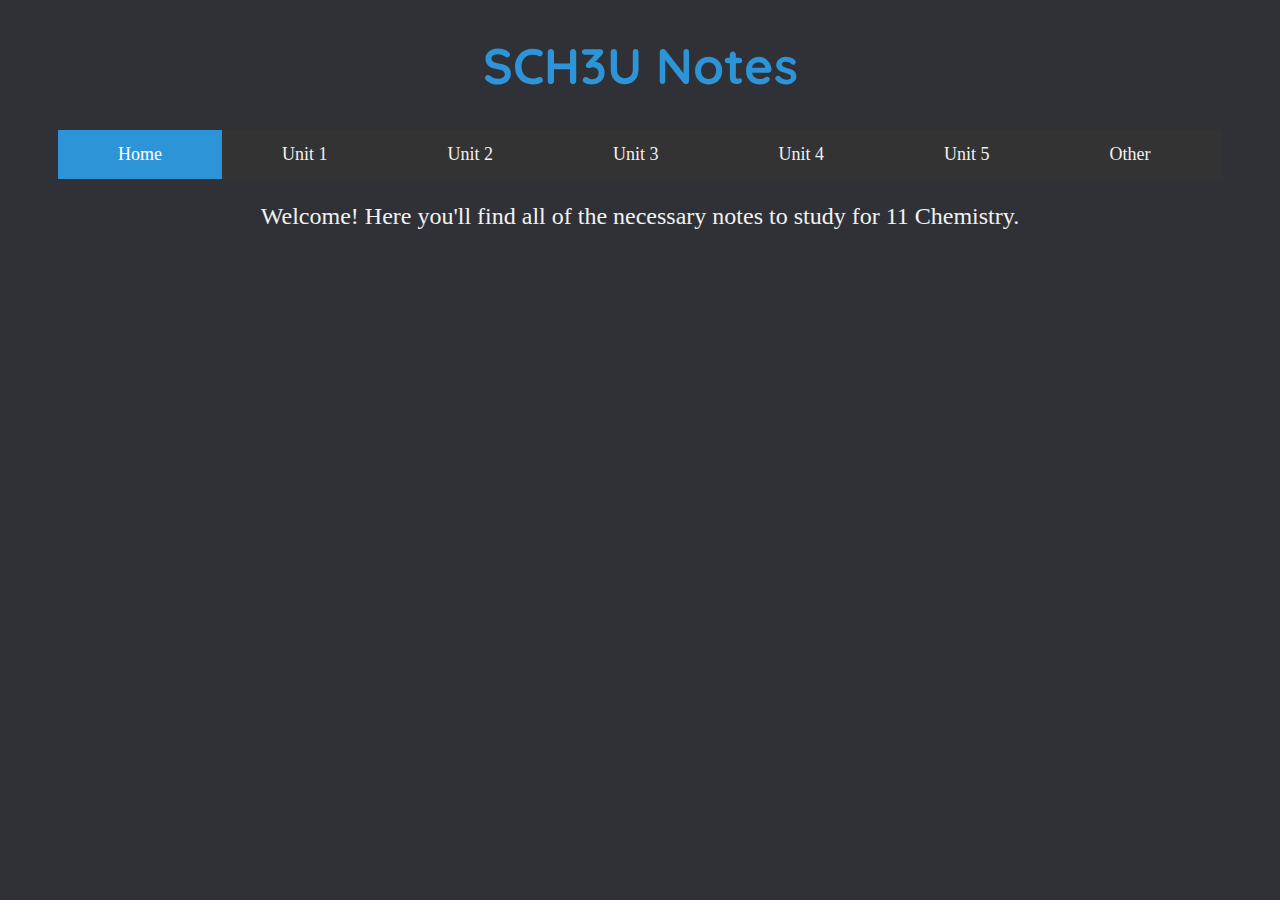
<file: index.html>
<!DOCTYPE html>
<html lang="en-US">
    <head>
        <style>
            @import url('https://fonts.googleapis.com/css2?family=Quicksand:wght@300;400;500;600;700&display=swap');
            body {
                background-color: #2F3136;
                animation: fadeInAnimation ease 2s;
                animation-iteration-count: 1;
                animation-fill-mode: forwards;
                }
                @keyframes fadeInAnimation {
                    0% {
                        opacity: 0;
                    }
                    100% {
                        opacity: 1;
                    }
                }
            h1 {
                color: #2e94d8;
                text-align: center;
                font-family: Quicksand;
                font-size: 50px;
            }

            .topnav {
                background-color: #333;
                overflow: hidden;
                float: none;
                margin-left: 50px;
                margin-right: 50px;
            }
            .topnav a {
                float: left;
                color: #f2f2f2;
                text-align: center;
                padding: 14px 60px;
                text-decoration: none;
                font-size: 18px;
                font-family: Calibri;
            }
            .topnav a:hover {
                background-color: #ddd;
                color: black;
            }
            .topnav a.active {
                background-color: #2e94d8;;
                color: white;
            }
            @media screen and (max-width: 600px) {
                .topnav a, .topnav-right {
                    float: none;
                    display: block;
                }

                .topnav-centered a {
                    top: 0;
                    left: 0;
                }
            }
            .bodytext {
                color: #f2f2f2;
                text-align: left;
                font-family: Calibri;
                font-size: 24px;
                text-align: center;
            }
            .bodytext a {
                color: white;
            }
            .bodytext a:hover {
                color: #2e94d8;
            }
        </style>

        <meta charset="utf-8"/>
        <meta http-equiv="X-UA-Compatible" content="IE=edge">
        <meta name="viewport" content="width=device-width, initial-scale=1.0">
        <title>11 Chemistry Notes</title>
    </head>

    <body>
        <h1>SCH3U Notes</h1>

        <div class="topnav">
            <a class="active" href="index.html">Home</a>
            <a href="unit1.html" target="_blank">Unit 1</a>
            <a href="unit2.html" target="_blank">Unit 2</a>
            <a href="unit3.html" target="_blank">Unit 3</a>
            <a href="unit4.html" target="_blank">Unit 4</a>
            <a href="unit5.html" target="_blank">Unit 5</a>
            <a href="other.html">Other</a>
        </div>

        <div class="bodytext">
            <p>Welcome! Here you'll find all of the necessary notes to study for 11 Chemistry.</p>
        </div>
    </body>
</html>
</file>
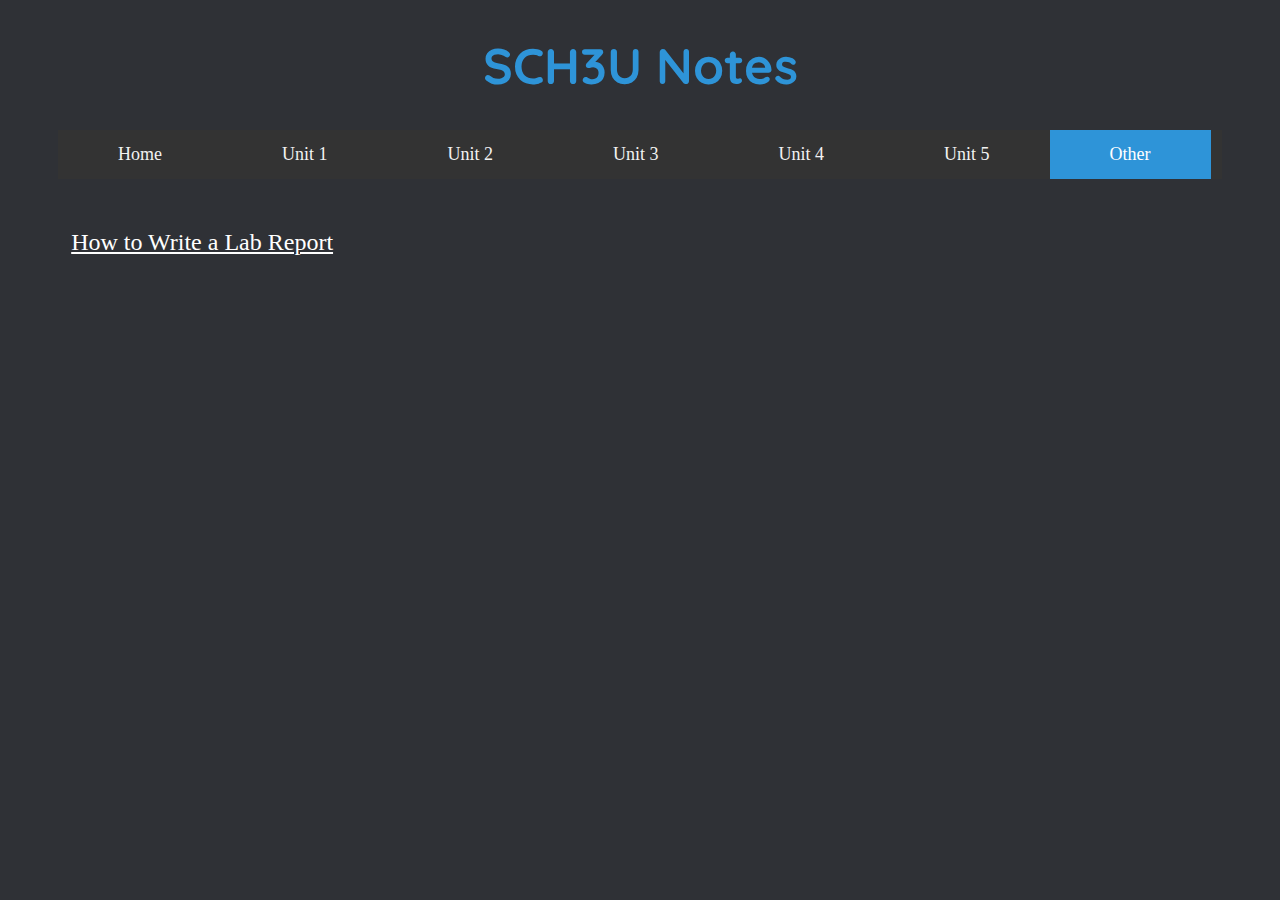
<file: other.html>
<!DOCTYPE html>
<html lang="en-US">
    <head>
        <style>
            @import url('https://fonts.googleapis.com/css2?family=Quicksand:wght@300;400;500;600;700&display=swap');
            body {
                background-color: #2F3136;
                animation: fadeInAnimation ease 2s;
                animation-iteration-count: 1;
                animation-fill-mode: forwards;
                }
                @keyframes fadeInAnimation {
                    0% {
                        opacity: 0;
                    }
                    100% {
                        opacity: 1;
                    }
                }
            h1 {
                color: #2e94d8;
                text-align: center;
                font-family: Quicksand;
                font-size: 50px;
            }

            .topnav {
                background-color: #333;
                overflow: hidden;
                float: none;
                margin-left: 50px;
                margin-right: 50px;
                align-self: center;
            }
            .topnav a {
                float: left;
                color: #f2f2f2;
                text-align: center;
                padding: 14px 60px;
                text-decoration: none;
                font-size: 18px;
                font-family: Calibri;
            }
            .topnav a:hover {
                background-color: #ddd;
                color: black;
            }
            .topnav a.active {
                background-color: #2e94d8;;
                color: white;
            }
            @media screen and (max-width: 600px) {
                .topnav a, .topnav-right {
                    float: none;
                    display: block;
                }

                .topnav-centered a {
                    top: 0;
                    left: 0;
                }
            }
            .bodytext {
                color: #f2f2f2;
                text-align: left;
                font-family: Calibri;
                font-size: 24px;
                margin-left: 5%;
                margin-top: 50px;
            }
            .bodytext a {
                color: white;
            }
            .bodytext a:hover {
                color: #2e94d8;
            }
        </style>

        <meta charset="utf-8"/>
        <meta http-equiv="X-UA-Compatible" content="IE=edge">
        <meta name="viewport" content="width=device-width, initial-scale=1.0">
        <title>Other</title>
    </head>

    <body>
        <h1>SCH3U Notes</h1>

        <div class="topnav">
            <a href="index.html">Home</a>
            <a href="unit1.html" target="_blank">Unit 1</a>
            <a href="unit2.html" target="_blank">Unit 2</a>
            <a href="unit3.html" target="_blank">Unit 3</a>
            <a href="unit4.html" target="_blank">Unit 4</a>
            <a href="unit5.html" target="_blank">Unit 5</a>
            <a class="active" href="other.html">Other</a>
        </div>

        <div class="bodytext">
            <a href="https://docs.google.com/document/d/1hQNo_0P4bJUuBfSa8ABxw7XAKSurRE7_/edit?usp=sharing&ouid=115467291669786998875&rtpof=true&sd=true" target="_blank">How to Write a Lab Report</a>
        </div>
    </body>
</html>
</file>
